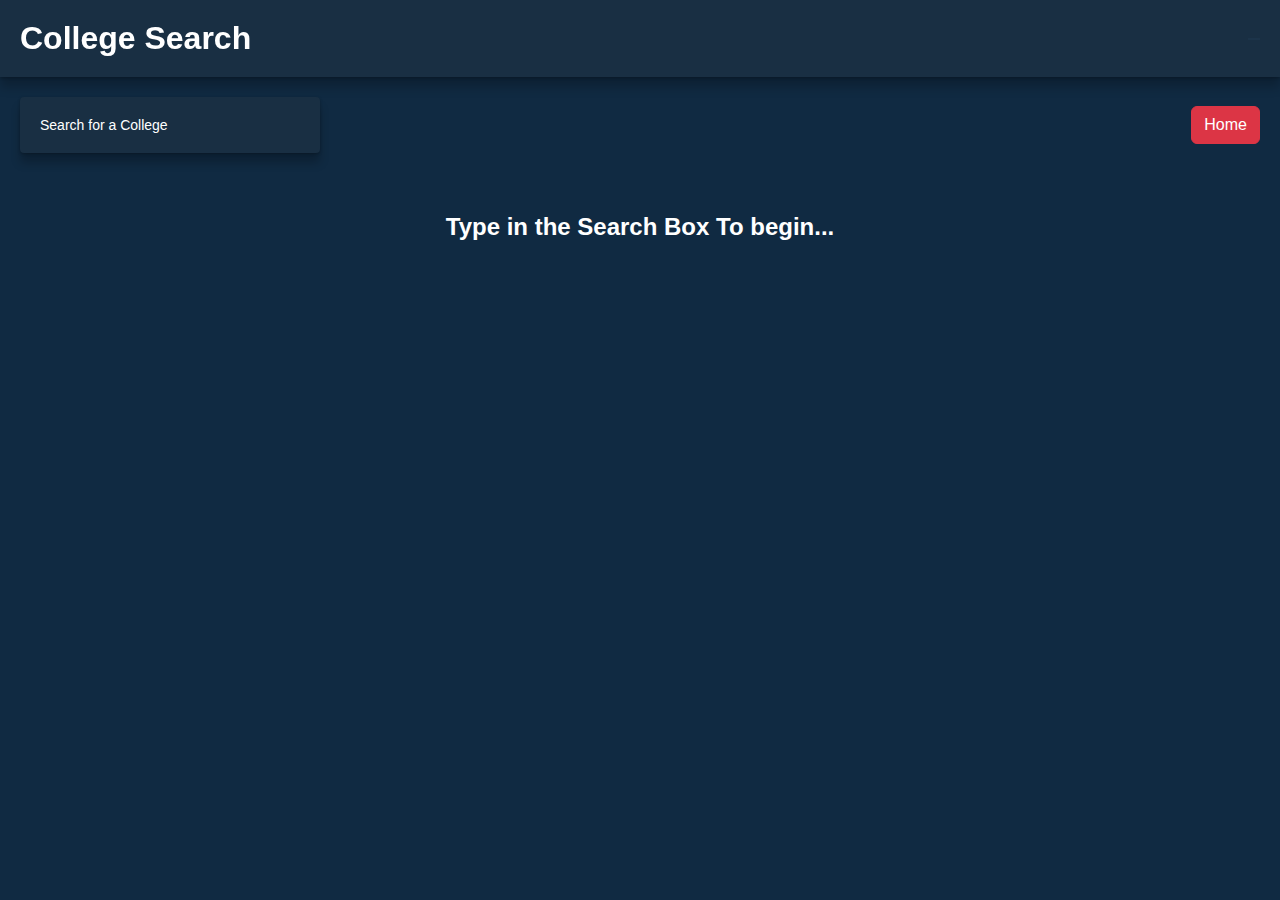
<file: tools/college_finder/index.html>
<!DOCTYPE html>
<html lang="en">

<head>
  <meta charset="utf-8">  
  <meta name="description" content="College Finder">
  <meta name="author" content="Shriya Mani>
  <meta name="viewport" content="width=device-width, initial-scale=1">
  <link rel="shortcut icon" href="images/favicon.ico" type="image/x-icon">
  <title>College Search</title>
  <link rel="stylesheet" href="css/styles.css" />
</head>


<body>
<header> 
  <div class="container">
    <h1>College Search</h1>
    <button class="btn-dark-mode" id="dark-mode">
    </button>
</header>

<section>
  <div class="container">
      <input
          class="search"
          id="search"
          type="text"
          placeholder="Search for a College"
      >

      <section id="result-counters" style="display: none;"></section>

      <a class="btn btn-danger" data-toggle="collapse" href="/index.html" role="button" aria-expanded="false" aria-controls="collapseExample"> Home</a>

  </div>
</section>

<section>
  <div class="container countries" id="college-data">
      <!-- Country cards will be rendered here by JS. -->
      <h2>Type in the Search Box To begin...</h2>
  </div>
</section>

<footer>
  <button onclick="topFunction()" id="myBtn" class="myBtn" title="Go to top">Top</button>
  <div id="btn-page-top" class="mt-4" style="display: none;"><a href="#page-top"class="button is-link is-light"></a></div>
</footer>


  </div>
  <script src="js/jsonsearch.js"></script>
</body>

<script>
  //Get the button
  var mybutton = document.getElementById("myBtn");
  
  // When the user scrolls down 20px from the top of the document, show the button
  window.onscroll = function() {scrollFunction()};
  
  function scrollFunction() {
    if (document.body.scrollTop > 20 || document.documentElement.scrollTop > 20) {
      mybutton.style.display = "block";
    } else {
      mybutton.style.display = "none";
    }
  }
  
  // When the user clicks on the button, scroll to the top of the document
  function topFunction() {
    document.body.scrollTop = 0;
    document.documentElement.scrollTop = 0;
  }
  </script>

</html>
</file>
<file: tools/college_finder/css/styles.css>
.product-item {
    display: none;
}

#loadmore {
    display: none;
}

@import url('https://fonts.googleapis.com/css?family=Open+Sans&display=swap');

* {
  box-sizing: border-box;
}

:root {
    /* normal (light) colors. */
    --background_color_el: hsl(0, 0%, 100%);
    --body_color: hsl(0, 0%, 90%);
}

/* placeholder text color. */
.search::placeholder {
    color: inherit;
}

body {
    background-color: var(--body_color);
    color:hsl(200, 15%, 8%);
    font-family: 'Open Sans', sans-serif;
    margin: 0;
}

body.dark {
    /* define the dark mode colors. */
    --body_color: hsl(207, 26%, 17%);
    --background_color_el: hsl(208, 45%, 18%);
    /* different bg dark color, to distinguish it better. */
    background-color: hsl(209, 61%, 16%);
    color: white; /* text color. */
}

header {
    background-color: var(--background_color_el);
    padding: 0px;
    box-shadow: 0 1px 3px rgba(0, 0, 0, 0.25), 0 10px 10px rgba(0, 0, 0, 0.22);
}

header.dark {
    background-color: var(--background_color_el);
}

h1 {
    margin: 0;
}

/* button styling. */


.btn-dark-mode {
    background-color: var(--background_color_el);
    color: white;
    font-size: 16px;
    border: none;
    cursor: pointer;
}

.btn-dark-mode:hover {
    filter: brightness(110%);
}

.btn-dark-mode .fas {
    display: none;
}

body.dark .btn-dark-mode .fas {
    display: inline-block;
}

body.dark .btn-dark-mode .far {
    display: none;
}

/* input styling. */
.search {
    background-color: var(--background_color_el);
    color: inherit;
    font-size: 14px;
    padding: 20px;
    border: none;
    border-radius: 4px;
    box-shadow: 0 1px 3px rgba(0, 0, 0, 0.25), 0 10px 10px rgba(0, 0, 0, 0.22);
    min-width: 300px;
}


.search:hover {
    filter: brightness(110%);
}


/* card styling. */
img {
    max-width: 100%;
    max-height: 200px;
}

.container {
    display: flex;
    flex-wrap: wrap;
    max-width: 1440px;
    margin: auto;
    padding: 20px;
    align-items: center;
    justify-content: space-between;
    /* position: relative; */
}

.card {
    width: 300px;
    height: 400px;
    margin: 10px;
    background-color: var(--background_color_el);
    box-shadow: 0 1px 3px rgba(0, 0, 0, 0.25), 0 10px 10px rgba(0, 0, 0, 0.22);
    border-radius: 4px;
    overflow: hidden;
    cursor: pointer;
}

.card:hover {
    filter: brightness(110%);
}

.card img {
    object-fit: cover;
    height: 180px;
    width: 100%;
}

.card-header {
    margin: 0;
}

.card-body {
    padding: 20px;
}

.card-body h2 {
    margin: 0;
}

.container.countries {
    justify-content: center;
}

/* modal styling. */
.modal {
    background-color: inherit;
    display: none;
    align-items: center;
    justify-content: center;
    position: fixed;
    top: 0;
    left: 0;
    right: 0;
    bottom: 0;
    z-index: 100;
}

.container:hover {
    filter: brightness(110%);
}

.modal .container {
    background-color: var(--background-el);
    box-shadow: 0 1px 3px rgba(0, 0, 0, 0.06), 0 1px 2px rgba(0, 0, 0, 0.12);
}

.modal img {
    max-width: 300%;
}

.modal-body {
    padding: 30px;
}

.btn-close {
    border: none;
    position: relative;
    top: -200px;
    right: -600px;
    font-size: 20px;
    cursor: pointer;
}

.btn-close:hover {
    filter: brightness(110%);
}


.btn {
    --bs-btn-padding-x: 0.75rem;
    --bs-btn-padding-y: 0.375rem;
    --bs-btn-font-family: ;
    --bs-btn-font-size: 1rem;
    --bs-btn-font-weight: 400;
    --bs-btn-line-height: 1.5;
    --bs-btn-color: #212529;
    --bs-btn-bg: transparent;
    --bs-btn-border-width: 1px;
    --bs-btn-border-color: transparent;
    --bs-btn-border-radius: 0.375rem;
    --bs-btn-box-shadow: inset 0 1px 0 rgba(255, 255, 255, 0.15), 0 1px 1px rgba(0, 0, 0, 0.075);
    --bs-btn-disabled-opacity: 0.65;
    --bs-btn-focus-box-shadow: 0 0 0 0.25rem rgba(var(--bs-btn-focus-shadow-rgb), .5);
    display: inline-block;
    padding: var(--bs-btn-padding-y) var(--bs-btn-padding-x);
    font-family: var(--bs-btn-font-family);
    font-size: var(--bs-btn-font-size);
    font-weight: var(--bs-btn-font-weight);
    line-height: var(--bs-btn-line-height);
    color: var(--bs-btn-color);
    text-align: center;
    text-decoration: none;
    vertical-align: middle;
    cursor: pointer;
    -webkit-user-select: none;
    -moz-user-select: none;
    user-select: none;
    border: var(--bs-btn-border-width) solid var(--bs-btn-border-color);
    border-radius: var(--bs-btn-border-radius);
    background-color: var(--bs-btn-bg);
    transition: color 0.15s ease-in-out, background-color 0.15s ease-in-out, border-color 0.15s ease-in-out, box-shadow 0.15s ease-in-out;
  }
  @media (prefers-reduced-motion: reduce) {
    .btn {
      transition: none;
    }
  }

  .btn-back-to-top {
    position: fixed;
    bottom: 20px;
    right: 20px;
    display: none;
  }
  
.btn-primary {
    --bs-btn-color: #fff;
    --bs-btn-bg: #0d6efd;
    --bs-btn-border-color: #0d6efd;
    --bs-btn-hover-color: #fff;
    --bs-btn-hover-bg: #0b5ed7;
    --bs-btn-hover-border-color: #0a58ca;
    --bs-btn-focus-shadow-rgb: 49, 132, 253;
    --bs-btn-active-color: #fff;
    --bs-btn-active-bg: #0a58ca;
    --bs-btn-active-border-color: #0a53be;
    --bs-btn-active-shadow: inset 0 3px 5px rgba(0, 0, 0, 0.125);
    --bs-btn-disabled-color: #fff;
    --bs-btn-disabled-bg: #0d6efd;
    --bs-btn-disabled-border-color: #0d6efd;
  }
  
  .btn-secondary {
    --bs-btn-color: #fff;
    --bs-btn-bg: #6c757d;
    --bs-btn-border-color: #6c757d;
    --bs-btn-hover-color: #fff;
    --bs-btn-hover-bg: #5c636a;
    --bs-btn-hover-border-color: #565e64;
    --bs-btn-focus-shadow-rgb: 130, 138, 145;
    --bs-btn-active-color: #fff;
    --bs-btn-active-bg: #565e64;
    --bs-btn-active-border-color: #51585e;
    --bs-btn-active-shadow: inset 0 3px 5px rgba(0, 0, 0, 0.125);
    --bs-btn-disabled-color: #fff;
    --bs-btn-disabled-bg: #6c757d;
    --bs-btn-disabled-border-color: #6c757d;
  }
  
  .btn-success {
    --bs-btn-color: #fff;
    --bs-btn-bg: #198754;
    --bs-btn-border-color: #198754;
    --bs-btn-hover-color: #fff;
    --bs-btn-hover-bg: #157347;
    --bs-btn-hover-border-color: #146c43;
    --bs-btn-focus-shadow-rgb: 60, 153, 110;
    --bs-btn-active-color: #fff;
    --bs-btn-active-bg: #146c43;
    --bs-btn-active-border-color: #13653f;
    --bs-btn-active-shadow: inset 0 3px 5px rgba(0, 0, 0, 0.125);
    --bs-btn-disabled-color: #fff;
    --bs-btn-disabled-bg: #198754;
    --bs-btn-disabled-border-color: #198754;
  }
  
  .btn-info {
    --bs-btn-color: #fff;
    --bs-btn-bg: #0dcaf0;
    --bs-btn-border-color: #0dcaf0;
    --bs-btn-hover-color: #000;
    --bs-btn-hover-bg: #31d2f2;
    --bs-btn-hover-border-color: #25cff2;
    --bs-btn-focus-shadow-rgb: 11, 172, 204;
    --bs-btn-active-color: #000;
    --bs-btn-active-bg: #3dd5f3;
    --bs-btn-active-border-color: #25cff2;
    --bs-btn-active-shadow: inset 0 3px 5px rgba(0, 0, 0, 0.125);
    --bs-btn-disabled-color: #000;
    --bs-btn-disabled-bg: #0dcaf0;
    --bs-btn-disabled-border-color: #0dcaf0;
  }
  
  .btn-warning {
    --bs-btn-color: #000;
    --bs-btn-bg: #ffc107;
    --bs-btn-border-color: #ffc107;
    --bs-btn-hover-color: #000;
    --bs-btn-hover-bg: #ffca2c;
    --bs-btn-hover-border-color: #ffc720;
    --bs-btn-focus-shadow-rgb: 217, 164, 6;
    --bs-btn-active-color: #000;
    --bs-btn-active-bg: #ffcd39;
    --bs-btn-active-border-color: #ffc720;
    --bs-btn-active-shadow: inset 0 3px 5px rgba(0, 0, 0, 0.125);
    --bs-btn-disabled-color: #000;
    --bs-btn-disabled-bg: #ffc107;
    --bs-btn-disabled-border-color: #ffc107;
  }
  
  .btn-danger {
    --bs-btn-color: #fff;
    --bs-btn-bg: #dc3545;
    --bs-btn-border-color: #dc3545;
    --bs-btn-hover-color: #fff;
    --bs-btn-hover-bg: #bb2d3b;
    --bs-btn-hover-border-color: #b02a37;
    --bs-btn-focus-shadow-rgb: 225, 83, 97;
    --bs-btn-active-color: #fff;
    --bs-btn-active-bg: #b02a37;
    --bs-btn-active-border-color: #a52834;
    --bs-btn-active-shadow: inset 0 3px 5px rgba(0, 0, 0, 0.125);
    --bs-btn-disabled-color: #fff;
    --bs-btn-disabled-bg: #dc3545;
    --bs-btn-disabled-border-color: #dc3545;
  }


.myBtn {
  display: none;
  position: fixed;
  bottom: 20px;
  right: 30px;
  z-index: 99;
  font-size: 18px;
  border: none;
  outline: none;
  background-color: #ffc107;
  color: black;
  cursor: pointer;
  padding: 15px;
  border-radius: 4px;
}

.myBtn:hover {
  background-color: #555;
}
</file>
